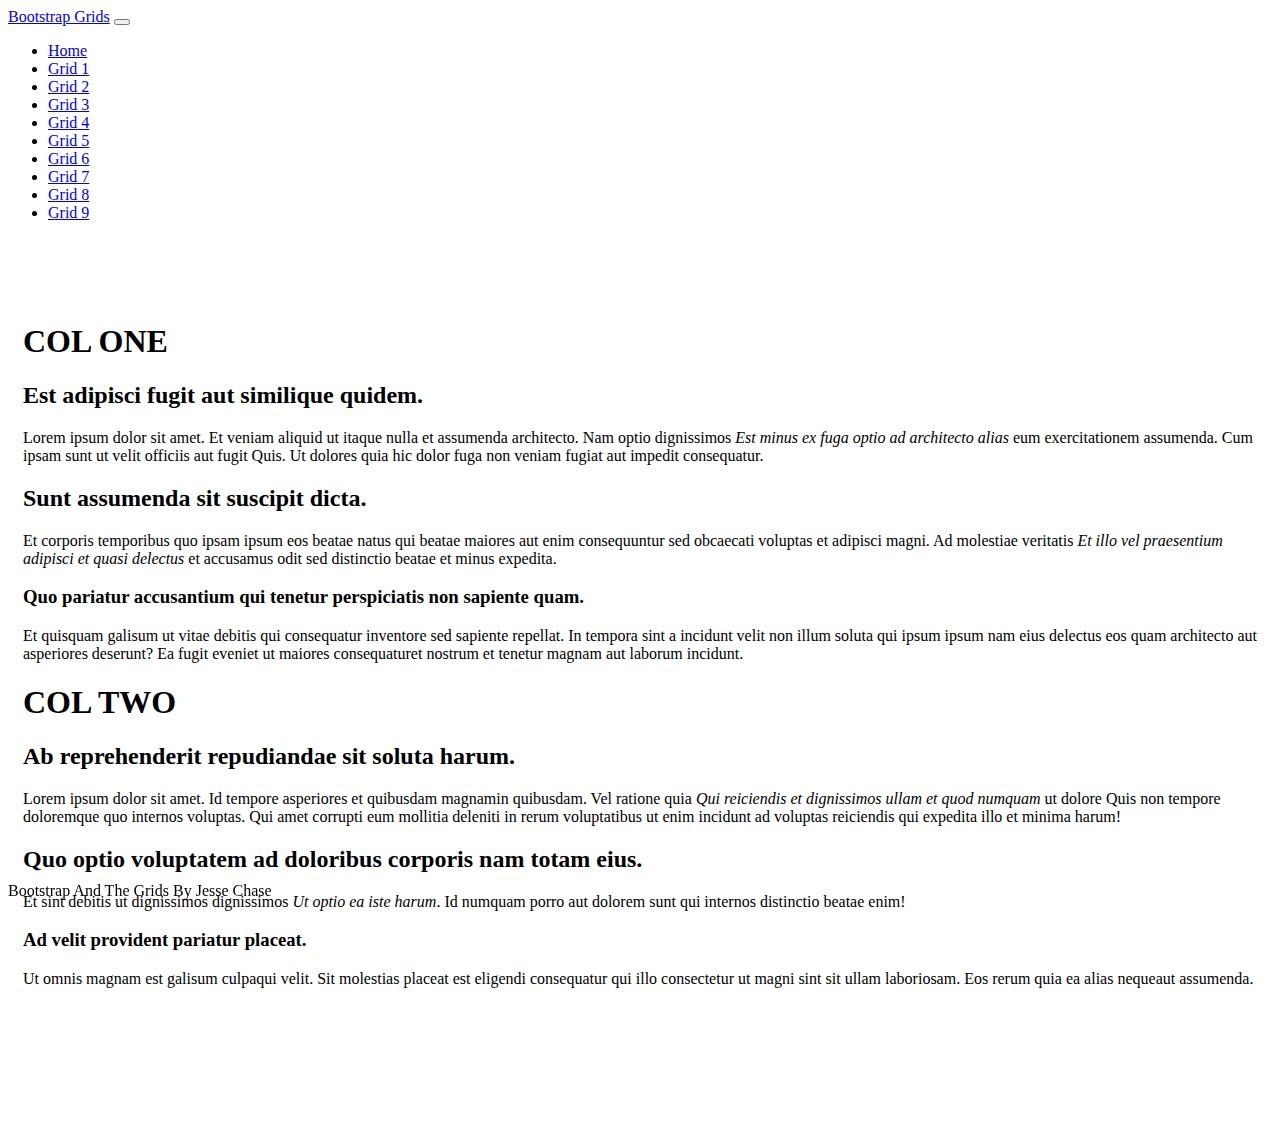
<file: grid1.html>
<!doctype html>
<html lang="en" class="h-100">

<head>
    <title>Grid One</title>
    <!-- Required meta tags -->
    <meta charset="utf-8">
    <meta name="viewport" content="width=device-width, initial-scale=1, shrink-to-fit=no">

    <!-- Bootstrap CSS -->
    <link href="https://cdn.jsdelivr.net/npm/bootstrap@5.1.1/dist/css/bootstrap.min.css" rel="stylesheet"
        integrity="sha384-F3w7mX95PdgyTmZZMECAngseQB83DfGTowi0iMjiWaeVhAn4FJkqJByhZMI3AhiU" crossorigin="anonymous">

   <link rel="stylesheet" href="/css/site.css">
</head>

<body class="d-flex flex-column h-100">

<nav class="navbar navbar-expand-md navbar-dark fixed-top bg-dark">
    <div class="container-fluid">
        <a class="navbar-brand" href="#">Bootstrap Grids</a>
        <button class="navbar-toggler" type="button" data-bs-toggle="collapse" data-bs-target="#navbarCollapse"
            aria-controls="navbarCollapse" aria-expanded="false" aria-label="Toggle navigation">
            <span class="navbar-toggler-icon"></span>
        </button>
        <div class="collapse navbar-collapse" id="navbarCollapse">
            <ul class="navbar-nav me-auto mb-2 mb-md-0">
                <li class="nav-item">
                    <a class="nav-link" href="/index.html">Home</a>
                </li>
                <li class="nav-item">
                    <a class="nav-link active" aria-current="page" href="/grid1.html">Grid 1</a>
                </li>
                <li class="nav-item">
                    <a class="nav-link" href="/grid2.html">Grid 2</a>
                </li>
                <li class="nav-item">
                    <a class="nav-link" href="/grid3.html">Grid 3</a>
                </li>
                <li class="nav-item">
                    <a class="nav-link" href="/grid4.html">Grid 4</a>
                </li>
                <li class="nav-item">
                    <a class="nav-link" href="/grid5.html">Grid 5</a>
                </li>
                <li class="nav-item">
                    <a class="nav-link" href="/grid6.html">Grid 6</a>
                </li>
                <li class="nav-item">
                    <a class="nav-link" href="/grid7.html">Grid 7</a>
                </li>
                <li class="nav-item">
                    <a class="nav-link" href="/grid8.html">Grid 8</a>
                </li>
                <li class="nav-item">
                    <a class="nav-link" href="/grid9.html">Grid 9</a>
                </li>
            </ul>
        </div>
    </div>
</nav>

    <main class="flex-shrink-0">
       <div class="container h-100 minHeight">
           <div class="row row-cols-1 row-cols-md-2 gx-2 h-100">
               <div class="col">
                    <div class="bg-dark text-light h-100 p-2">
                        <h1>COL ONE</h1>
                        <h2>Est adipisci fugit aut similique quidem. </h2><p>Lorem ipsum dolor sit amet. Et veniam aliquid ut itaque nulla et assumenda architecto. Nam optio dignissimos <em>Est minus ex fuga optio ad architecto alias</em> eum exercitationem assumenda. Cum ipsam sunt ut velit officiis aut fugit Quis. Ut dolores quia hic dolor fuga non veniam fugiat aut impedit consequatur. </p><h2>Sunt assumenda sit suscipit dicta. </h2><p>Et corporis temporibus quo ipsam ipsum eos beatae natus qui beatae maiores aut enim consequuntur sed obcaecati voluptas et adipisci magni. Ad molestiae veritatis <em>Et illo vel praesentium adipisci et quasi delectus</em> et accusamus odit sed distinctio beatae et minus expedita. </p><h3>Quo pariatur accusantium qui tenetur perspiciatis non sapiente quam. </h3><p>Et quisquam galisum ut vitae debitis qui consequatur inventore sed sapiente repellat. In tempora sint a incidunt velit non illum soluta qui ipsum ipsum nam eius delectus eos quam architecto aut asperiores deserunt? Ea fugit eveniet ut maiores consequaturet nostrum et tenetur magnam aut laborum incidunt. </p>

                    </div>
               </div>
               <div class="col">
                    <div class="bg-secondary text-light h-100 p-2">
                        <h1>COL TWO</h1>
                        <h2>Ab reprehenderit repudiandae sit soluta harum. </h2><p>Lorem ipsum dolor sit amet. Id tempore asperiores et quibusdam magnamin quibusdam. Vel ratione quia <em>Qui reiciendis et dignissimos ullam et quod numquam</em> ut dolore Quis non tempore doloremque quo internos voluptas. Qui amet corrupti eum mollitia deleniti in rerum voluptatibus ut enim incidunt ad voluptas reiciendis qui expedita illo et minima harum! </p><h2>Quo optio voluptatem ad doloribus corporis nam totam eius. </h2><p>Et sint debitis ut dignissimos dignissimos <em>Ut optio ea iste harum</em>. Id numquam porro aut dolorem sunt qui internos distinctio  beatae enim! </p><h3>Ad velit provident  pariatur placeat. </h3><p>Ut omnis magnam est galisum culpaqui velit. Sit molestias placeat est eligendi consequatur qui illo consectetur ut magni sint sit ullam laboriosam. Eos rerum quia ea alias nequeaut assumenda. </p>

                    </div>
               </div>
           </div>
       </div>
    </main>
    <footer class="footer mt-auto py-3 bg-dark sticky-footer">
        <div class="container-fluid text-center">
            <span class="text-white">Bootstrap And The Grids By Jesse Chase</span>
        </div>
    </footer>
    <!-- Bootstrap JS -->
    <script src="https://cdn.jsdelivr.net/npm/bootstrap@5.1.1/dist/js/bootstrap.bundle.min.js"
        integrity="sha384-/bQdsTh/da6pkI1MST/rWKFNjaCP5gBSY4sEBT38Q/9RBh9AH40zEOg7Hlq2THRZ" crossorigin="anonymous">
    </script>
</body>

</html>
</file>
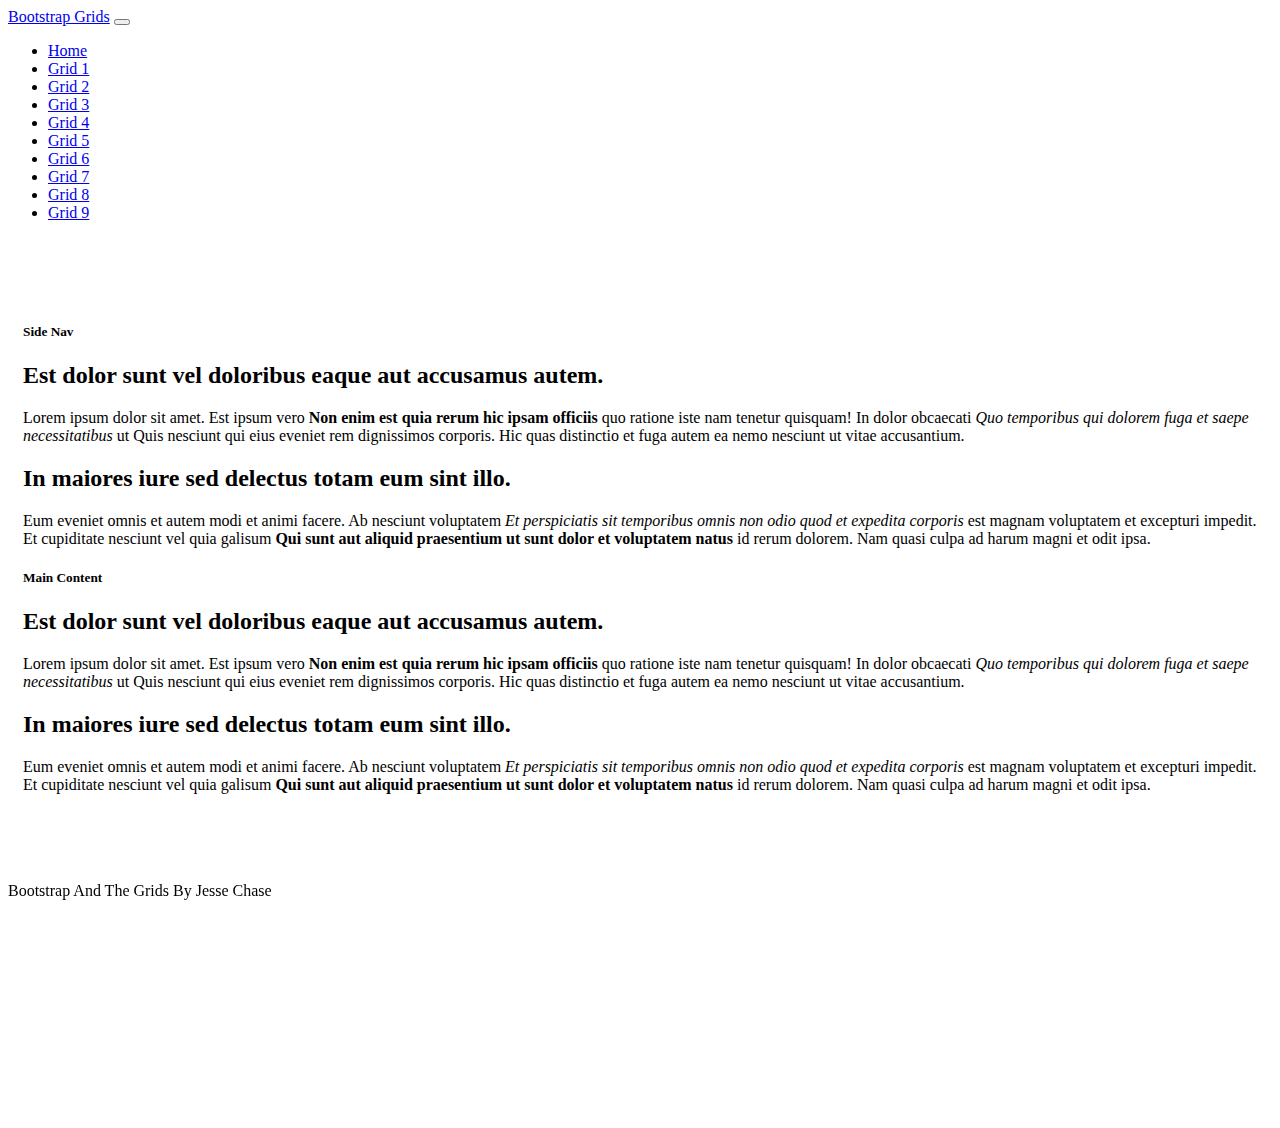
<file: grid2.html>
<!doctype html>
<html lang="en" class="h-100">

<head>
    <title>Grid Two</title>
    <!-- Required meta tags -->
    <meta charset="utf-8">
    <meta name="viewport" content="width=device-width, initial-scale=1, shrink-to-fit=no">

    <!-- Bootstrap CSS -->
    <link href="https://cdn.jsdelivr.net/npm/bootstrap@5.1.1/dist/css/bootstrap.min.css" rel="stylesheet"
        integrity="sha384-F3w7mX95PdgyTmZZMECAngseQB83DfGTowi0iMjiWaeVhAn4FJkqJByhZMI3AhiU" crossorigin="anonymous">

   <link rel="stylesheet" href="/css/site.css">
</head>

<body class="d-flex flex-column h-100">

<nav class="navbar navbar-expand-md navbar-dark fixed-top bg-dark">
    <div class="container-fluid">
        <a class="navbar-brand" href="#">Bootstrap Grids</a>
        <button class="navbar-toggler" type="button" data-bs-toggle="collapse" data-bs-target="#navbarCollapse"
            aria-controls="navbarCollapse" aria-expanded="false" aria-label="Toggle navigation">
            <span class="navbar-toggler-icon"></span>
        </button>
        <div class="collapse navbar-collapse" id="navbarCollapse">
            <ul class="navbar-nav me-auto mb-2 mb-md-0">
                <li class="nav-item">
                    <a class="nav-link" href="/index.html">Home</a>
                </li>
                <li class="nav-item">
                    <a class="nav-link" href="/grid1.html">Grid 1</a>
                </li>
                <li class="nav-item">
                    <a class="nav-link active" aria-current="page" href="/grid2.html">Grid 2</a>
                </li>
                <li class="nav-item">
                    <a class="nav-link" href="/grid3.html">Grid 3</a>
                </li>
                <li class="nav-item">
                    <a class="nav-link" href="/grid4.html">Grid 4</a>
                </li>
                <li class="nav-item">
                    <a class="nav-link" href="/grid5.html">Grid 5</a>
                </li>
                <li class="nav-item">
                    <a class="nav-link" href="/grid6.html">Grid 6</a>
                </li>
                <li class="nav-item">
                    <a class="nav-link" href="/grid7.html">Grid 7</a>
                </li>
                <li class="nav-item">
                    <a class="nav-link" href="/grid8.html">Grid 8</a>
                </li>
                <li class="nav-item">
                    <a class="nav-link" href="/grid9.html">Grid 9</a>
                </li>
            </ul>
        </div>
    </div>
</nav>

    <main class="flex-shrink-0">
       <div class="container h-100 minHeight">
           <div class="row h-100">
                <div class="col-4">
                    <div class="bg-secondary text-light h-100 p-3">
                        <h5>Side Nav</h1>
                            <h2>Est dolor sunt vel doloribus eaque aut accusamus autem. </h2><p>Lorem ipsum dolor sit amet. Est ipsum vero <strong>Non enim est quia rerum hic ipsam officiis</strong> quo ratione iste nam tenetur quisquam! In dolor obcaecati <em>Quo temporibus qui dolorem fuga et saepe necessitatibus</em> ut Quis nesciunt qui eius eveniet rem dignissimos corporis. Hic quas distinctio et fuga autem ea nemo nesciunt ut vitae accusantium. </p><h2>In maiores iure sed delectus totam eum sint illo. </h2><p>Eum eveniet omnis et autem modi et animi facere. Ab nesciunt voluptatem <em>Et perspiciatis sit temporibus omnis non odio quod et expedita corporis</em> est magnam voluptatem et excepturi impedit. Et cupiditate nesciunt vel quia galisum <strong>Qui sunt aut aliquid praesentium ut sunt dolor et voluptatem natus</strong> id rerum dolorem. Nam quasi culpa ad harum magni et odit ipsa. </p>

                    </div>
                </div>
                <div class="col-8">
                    <div class="bg-dark text-light h-100 p-3">
                        <h5>Main Content</h1>
                            <h2>Est dolor sunt vel doloribus eaque aut accusamus autem. </h2><p>Lorem ipsum dolor sit amet. Est ipsum vero <strong>Non enim est quia rerum hic ipsam officiis</strong> quo ratione iste nam tenetur quisquam! In dolor obcaecati <em>Quo temporibus qui dolorem fuga et saepe necessitatibus</em> ut Quis nesciunt qui eius eveniet rem dignissimos corporis. Hic quas distinctio et fuga autem ea nemo nesciunt ut vitae accusantium. </p><h2>In maiores iure sed delectus totam eum sint illo. </h2><p>Eum eveniet omnis et autem modi et animi facere. Ab nesciunt voluptatem <em>Et perspiciatis sit temporibus omnis non odio quod et expedita corporis</em> est magnam voluptatem et excepturi impedit. Et cupiditate nesciunt vel quia galisum <strong>Qui sunt aut aliquid praesentium ut sunt dolor et voluptatem natus</strong> id rerum dolorem. Nam quasi culpa ad harum magni et odit ipsa. </p>

                    </div>
                </div>
           </div>
       </div>
    </main>
    <footer class="footer mt-auto py-3 bg-dark sticky-footer">
        <div class="container-fluid text-center">
            <span class="text-white">Bootstrap And The Grids By Jesse Chase</span>
        </div>
    </footer>
    <!-- Bootstrap JS -->
    <script src="https://cdn.jsdelivr.net/npm/bootstrap@5.1.1/dist/js/bootstrap.bundle.min.js"
        integrity="sha384-/bQdsTh/da6pkI1MST/rWKFNjaCP5gBSY4sEBT38Q/9RBh9AH40zEOg7Hlq2THRZ" crossorigin="anonymous">
    </script>
</body>

</html>
</file>
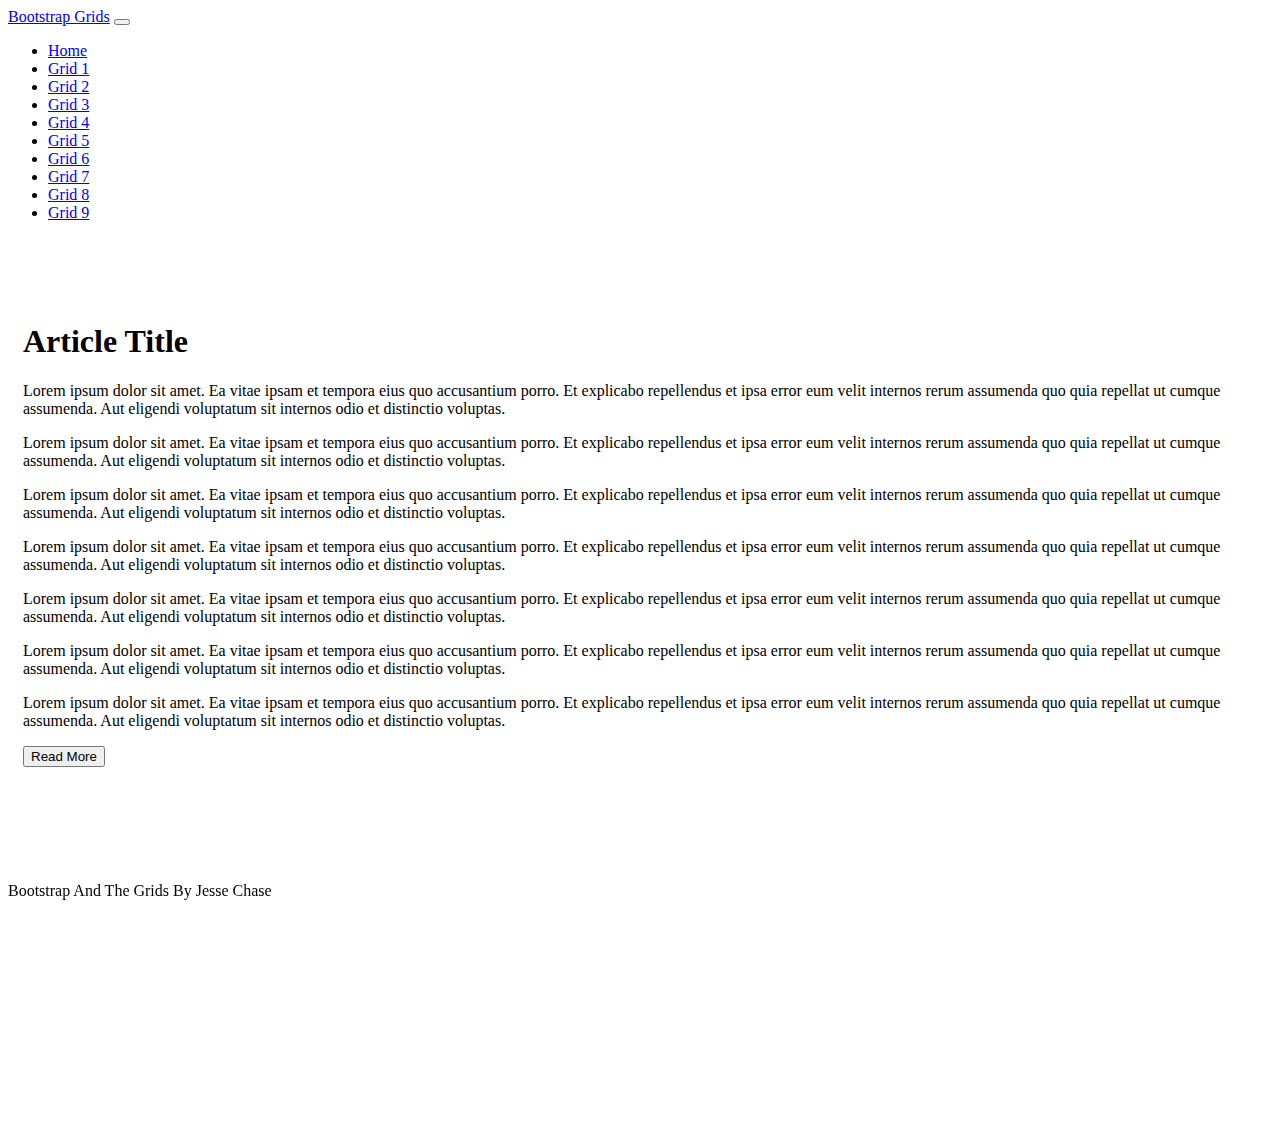
<file: grid3.html>
<!doctype html>
<html lang="en" class="h-100">

<head>
    <title>Grid Three</title>
    <!-- Required meta tags -->
    <meta charset="utf-8">
    <meta name="viewport" content="width=device-width, initial-scale=1, shrink-to-fit=no">

    <!-- Bootstrap CSS -->
    <link href="https://cdn.jsdelivr.net/npm/bootstrap@5.1.1/dist/css/bootstrap.min.css" rel="stylesheet"
        integrity="sha384-F3w7mX95PdgyTmZZMECAngseQB83DfGTowi0iMjiWaeVhAn4FJkqJByhZMI3AhiU" crossorigin="anonymous">

   <link rel="stylesheet" href="/css/site.css">
</head>

<body class="d-flex flex-column h-100">

<nav class="navbar navbar-expand-md navbar-dark fixed-top bg-dark">
    <div class="container-fluid">
        <a class="navbar-brand" href="#">Bootstrap Grids</a>
        <button class="navbar-toggler" type="button" data-bs-toggle="collapse" data-bs-target="#navbarCollapse"
            aria-controls="navbarCollapse" aria-expanded="false" aria-label="Toggle navigation">
            <span class="navbar-toggler-icon"></span>
        </button>
        <div class="collapse navbar-collapse" id="navbarCollapse">
            <ul class="navbar-nav me-auto mb-2 mb-md-0">
                <li class="nav-item">
                    <a class="nav-link" href="/index.html">Home</a>
                </li>
                <li class="nav-item">
                    <a class="nav-link" href="/grid1.html">Grid 1</a>
                </li>
                <li class="nav-item">
                    <a class="nav-link" href="/grid2.html">Grid 2</a>
                </li>
                <li class="nav-item">
                    <a class="nav-link active" aria-current="page" href="/grid3.html">Grid 3</a>
                </li>
                <li class="nav-item">
                    <a class="nav-link" href="/grid4.html">Grid 4</a>
                </li>
                <li class="nav-item">
                    <a class="nav-link" href="/grid5.html">Grid 5</a>
                </li>
                <li class="nav-item">
                    <a class="nav-link" href="/grid6.html">Grid 6</a>
                </li>
                <li class="nav-item">
                    <a class="nav-link" href="/grid7.html">Grid 7</a>
                </li>
                <li class="nav-item">
                    <a class="nav-link" href="/grid8.html">Grid 8</a>
                </li>
                <li class="nav-item">
                    <a class="nav-link" href="/grid9.html">Grid 9</a>
                </li>
            </ul>
        </div>
    </div>
</nav>

    <main class="flex-shrink-0">
       <div class="container h-100 minHeight">
           <div class="row h-100">
               <!--LEFT COLUMN-->
               <div class="col-7">
                   <div class="bg-secondary text-light p-2 h-100">
                       <h1>Article Title</h1>
                    <p>Lorem ipsum dolor sit amet. Ea vitae ipsam et tempora eius quo accusantium porro. Et explicabo repellendus et ipsa error eum velit internos  rerum assumenda quo quia repellat ut cumque assumenda. Aut eligendi voluptatum sit internos odio et distinctio voluptas. </p>
                    <p>Lorem ipsum dolor sit amet. Ea vitae ipsam et tempora eius quo accusantium porro. Et explicabo repellendus et ipsa error eum velit internos  rerum assumenda quo quia repellat ut cumque assumenda. Aut eligendi voluptatum sit internos odio et distinctio voluptas. </p>
                    <p>Lorem ipsum dolor sit amet. Ea vitae ipsam et tempora eius quo accusantium porro. Et explicabo repellendus et ipsa error eum velit internos  rerum assumenda quo quia repellat ut cumque assumenda. Aut eligendi voluptatum sit internos odio et distinctio voluptas. </p>

                   </div>
               </div>
               <!--RIGHT COLUMN-->
               <div class="col-5 h-100 d-flex flex-column justify-content-evenly">
                   <!--RIGHT TOP COLUMN-->
                   <div class="bg-dark text-light h-50 p-2 overflow-auto">
                    <p>Lorem ipsum dolor sit amet. Ea vitae ipsam et tempora eius quo accusantium porro. Et explicabo repellendus et ipsa error eum velit internos  rerum assumenda quo quia repellat ut cumque assumenda. Aut eligendi voluptatum sit internos odio et distinctio voluptas. </p>
                    <p>Lorem ipsum dolor sit amet. Ea vitae ipsam et tempora eius quo accusantium porro. Et explicabo repellendus et ipsa error eum velit internos  rerum assumenda quo quia repellat ut cumque assumenda. Aut eligendi voluptatum sit internos odio et distinctio voluptas. </p>

                   </div>
                   <!--RIGHT BOTTOM COLUMN-->
                   <div class="bg-dark text-light h-50 mt-2 p-2 overflow-hidden">
                    <p>Lorem ipsum dolor sit amet. Ea vitae ipsam et tempora eius quo accusantium porro. Et explicabo repellendus et ipsa error eum velit internos  rerum assumenda quo quia repellat ut cumque assumenda. Aut eligendi voluptatum sit internos odio et distinctio voluptas. </p>
                    <p>Lorem ipsum dolor sit amet. Ea vitae ipsam et tempora eius quo accusantium porro. Et explicabo repellendus et ipsa error eum velit internos  rerum assumenda quo quia repellat ut cumque assumenda. Aut eligendi voluptatum sit internos odio et distinctio voluptas. </p>

                   </div>
                   <div class="bg-dark text-light border border-top p-2">
                       <button class="btn btn-light" type="button">Read More</button>
                   </div>
            </div>
           </div>
       </div>
    </main>
    <footer class="footer mt-auto py-3 bg-dark sticky-footer">
        <div class="container-fluid text-center">
            <span class="text-white">Bootstrap And The Grids By Jesse Chase</span>
        </div>
    </footer>
    <!-- Bootstrap JS -->
    <script src="https://cdn.jsdelivr.net/npm/bootstrap@5.1.1/dist/js/bootstrap.bundle.min.js"
        integrity="sha384-/bQdsTh/da6pkI1MST/rWKFNjaCP5gBSY4sEBT38Q/9RBh9AH40zEOg7Hlq2THRZ" crossorigin="anonymous">
    </script>
</body>

</html>
</file>
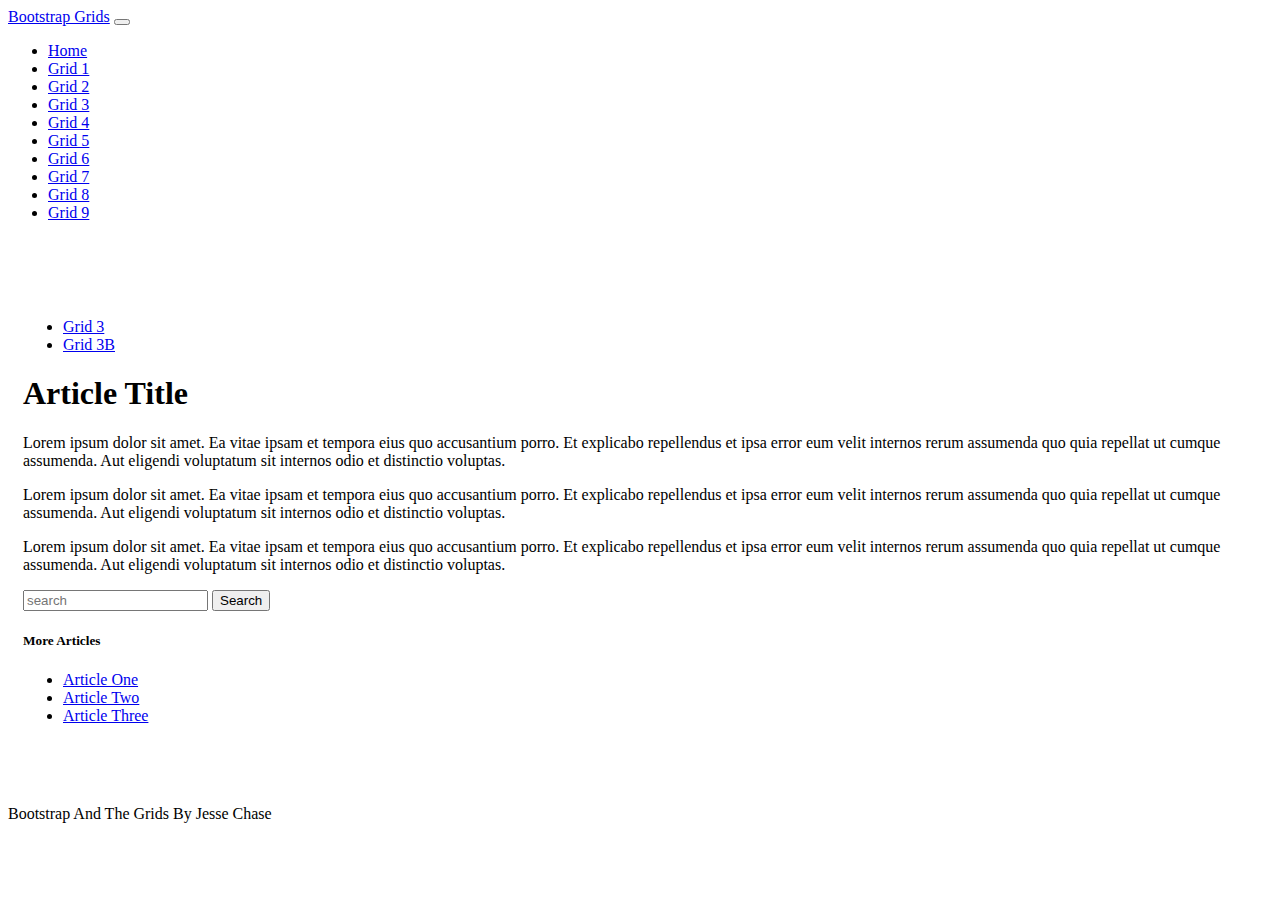
<file: grid3b.html>
<!doctype html>
<html lang="en" class="h-100">

<head>
    <title>Grid Three</title>
    <!-- Required meta tags -->
    <meta charset="utf-8">
    <meta name="viewport" content="width=device-width, initial-scale=1, shrink-to-fit=no">

    <!-- Bootstrap CSS -->
    <link href="https://cdn.jsdelivr.net/npm/bootstrap@5.1.1/dist/css/bootstrap.min.css" rel="stylesheet"
        integrity="sha384-F3w7mX95PdgyTmZZMECAngseQB83DfGTowi0iMjiWaeVhAn4FJkqJByhZMI3AhiU" crossorigin="anonymous">

   <link rel="stylesheet" href="/css/site.css">
</head>

<body class="d-flex flex-column h-100">

<nav class="navbar navbar-expand-md navbar-dark fixed-top bg-dark">
    <div class="container-fluid">
        <a class="navbar-brand" href="#">Bootstrap Grids</a>
        <button class="navbar-toggler" type="button" data-bs-toggle="collapse" data-bs-target="#navbarCollapse"
            aria-controls="navbarCollapse" aria-expanded="false" aria-label="Toggle navigation">
            <span class="navbar-toggler-icon"></span>
        </button>
        <div class="collapse navbar-collapse" id="navbarCollapse">
            <ul class="navbar-nav me-auto mb-2 mb-md-0">
                <li class="nav-item">
                    <a class="nav-link" href="/index.html">Home</a>
                </li>
                <li class="nav-item">
                    <a class="nav-link" href="/grid1.html">Grid 1</a>
                </li>
                <li class="nav-item">
                    <a class="nav-link" href="/grid2.html">Grid 2</a>
                </li>
                <li class="nav-item">
                    <a class="nav-link active" aria-current="page" href="/grid3.html">Grid 3</a>
                </li>
                <li class="nav-item">
                    <a class="nav-link" href="/grid4.html">Grid 4</a>
                </li>
                <li class="nav-item">
                    <a class="nav-link" href="/grid5.html">Grid 5</a>
                </li>
                <li class="nav-item">
                    <a class="nav-link" href="/grid6.html">Grid 6</a>
                </li>
                <li class="nav-item">
                    <a class="nav-link" href="/grid7.html">Grid 7</a>
                </li>
                <li class="nav-item">
                    <a class="nav-link" href="/grid8.html">Grid 8</a>
                </li>
                <li class="nav-item">
                    <a class="nav-link" href="/grid9.html">Grid 9</a>
                </li>
            </ul>
        </div>
    </div>
</nav>

    <main class="flex-shrink-0">
       <div class="container h-100">
           <div class="row h-100">
            <ul class="nav nav-pills mb-1">
                <li class="nav-item">
                    <a href="grid3.html" class="nav-link">Grid 3</a>
                </li>
                <li class="nav-item">
                    <a href="grid3b.html" class="nav-link active" aria-current="page">Grid 3B</a>
                </li>
           </ul>
               <!--LEFT COLUMN-->
               <div class="col-7">
                   <div class="bg-secondary text-light p-2 h-100">
                       <h1>Article Title</h1>
                    <p>Lorem ipsum dolor sit amet. Ea vitae ipsam et tempora eius quo accusantium porro. Et explicabo repellendus et ipsa error eum velit internos  rerum assumenda quo quia repellat ut cumque assumenda. Aut eligendi voluptatum sit internos odio et distinctio voluptas. </p>
                    <p>Lorem ipsum dolor sit amet. Ea vitae ipsam et tempora eius quo accusantium porro. Et explicabo repellendus et ipsa error eum velit internos  rerum assumenda quo quia repellat ut cumque assumenda. Aut eligendi voluptatum sit internos odio et distinctio voluptas. </p>
                    <p>Lorem ipsum dolor sit amet. Ea vitae ipsam et tempora eius quo accusantium porro. Et explicabo repellendus et ipsa error eum velit internos  rerum assumenda quo quia repellat ut cumque assumenda. Aut eligendi voluptatum sit internos odio et distinctio voluptas. </p>

                   </div>
               </div>
               <!--RIGHT COLUMN-->
               <div class="col-5">
                   <!--RIGHT TOP COLUMN-->
                   <div class="bg-secondary text-light p-2">
                        <form action="" class="d-flex">
                            <input type="search" class="form-control me-2" placeholder="search" aria-label="search">
                            <button class="btn btn-outline-light" type="submit">Search</button>
                        </form>
                   </div>
                   <!--RIGHT BOTTOM COLUMN-->
                   <div class="bg-dark text-light mt-2 p-2">
                        <h5>More Articles</h5>
                        <ul class="nav flex-column">
                            <li class="nav-item" >
                                <a href="#" class="nav-link">Article One</a>
                            </li>
                            <li class="nav-item" >
                                <a href="#" class="nav-link">Article Two</a>
                            </li>
                            <li class="nav-item" >
                                <a href="#" class="nav-link">Article Three</a>
                            </li>
                        </ul>
                   </div>
            </div>
           </div>
       </div>
    </main>
    <footer class="footer mt-auto py-3 bg-dark sticky-footer">
        <div class="container-fluid text-center">
            <span class="text-white">Bootstrap And The Grids By Jesse Chase</span>
        </div>
    </footer>
    <!-- Bootstrap JS -->
    <script src="https://cdn.jsdelivr.net/npm/bootstrap@5.1.1/dist/js/bootstrap.bundle.min.js"
        integrity="sha384-/bQdsTh/da6pkI1MST/rWKFNjaCP5gBSY4sEBT38Q/9RBh9AH40zEOg7Hlq2THRZ" crossorigin="anonymous">
    </script>
</body>

</html>
</file>
<file: css/site.css>
main > .container {
  padding: 60px 15px 0;
  margin-bottom: 5rem;
}
.sticky-footer {
  position: sticky;
  left: 0;
  bottom: 0;
  width: 100%;
}

.homeBG {
  width: 100%;
  background: url(/img/GridBG.png);
  background-repeat: no-repeat;
  background-position: center;
  background-size: cover;
  background-attachment: fixed;
}

.homeText {
  font-family: modesto-open-shadow, sans-serif;
  font-weight: 400;
  font-style: normal;
  color: rgb(195, 255, 0);
}

.minHeight {
  min-height: 80vh;
}

body > main {
  margin-top: 20px;
  margin-bottom: 60px;
}

main > .container-fluid {
  padding-top: 60px;
}
</file>
